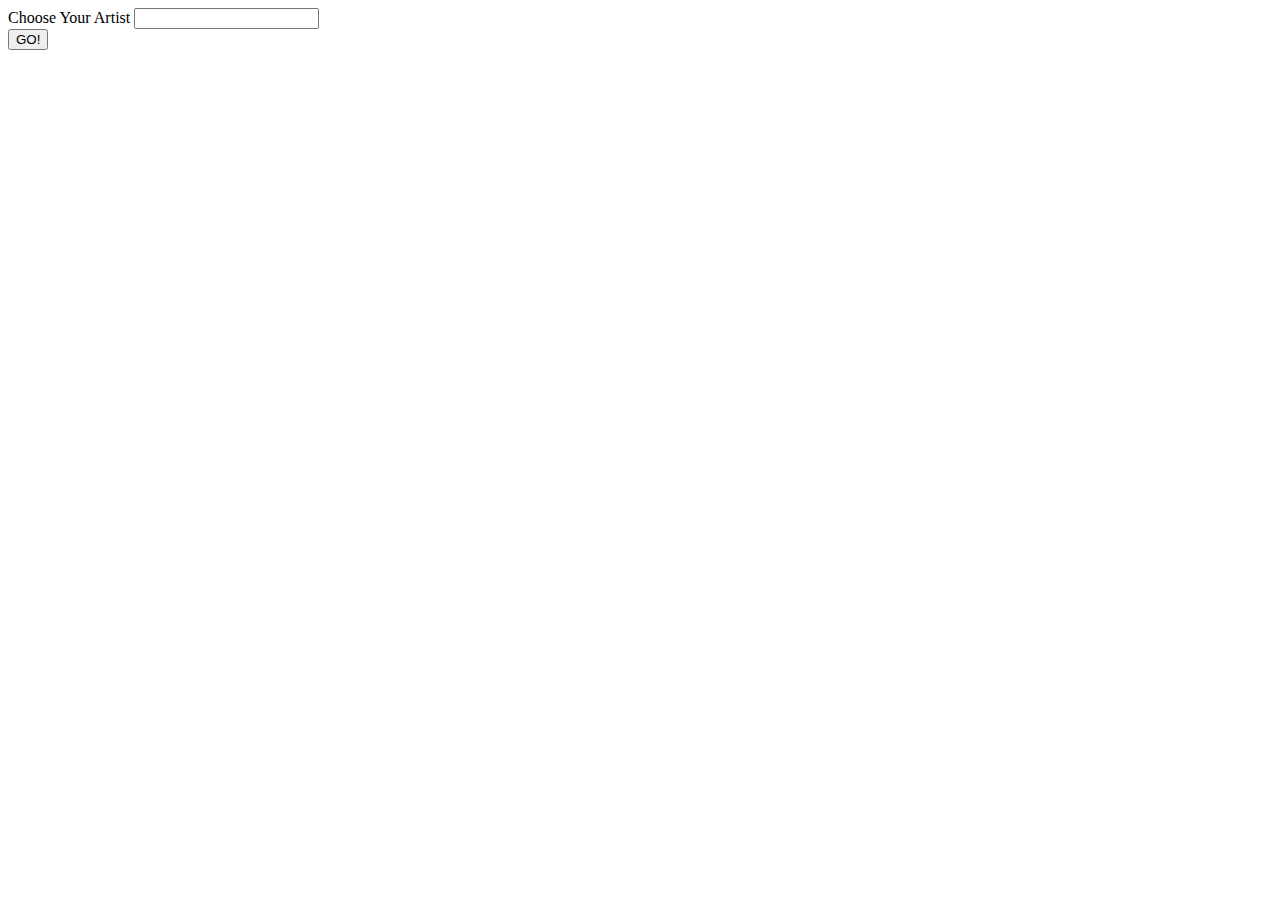
<file: assets/js/spotify_example.html>
<!DOCTYPE html>
<html lang="en">

<head>
  <meta charset="utf-8">
  <title>Spotify Player</title>
</head>

<body>

  <!-- Artist Select Box -->
  <form id="artist-form">

    <!-- Label for Text Box -->
    <label for="artist-input">Choose Your Artist</label>

    <!-- Text Input Box -->
    <input type="text" id="artist-input"><br>

    <!-- Submit Button -->
    <input id="select-artist" type="submit" value="GO!">
  </form>

  <!-- Spotify Player Goes Here -->
  <div id="player-div"></div>

</body>

<script src="http://code.jquery.com/jquery-2.1.3.min.js"></script>
<script>
  function getArtistTrack(artist) {

   

    // Running an initial search to identify the artist's unique Spotify id
    var queryURL = "https://api.spotify.com/v1/search?q=" + artist + "&type=artist";
    $.ajax({
      url: queryURL,
      method: "GET"
    }).done(function(response) {

      // Printing the entire object to console
      console.log(response);

      // Printing the artist id from the Spotify object to console
      var artistID = response.artists.items[0].id;

      // Building a SECOND URL to query another Spotify endpoint (this one for the tracks)
      var queryURLTracks = "https://api.spotify.com/v1/artists/" + artistID + "/top-tracks?country=US";

      // Running a second AJAX call to get the tracks associated with that Spotify id
      $.ajax({
        url: queryURLTracks,
        method: "GET"
      }).done(function(trackResponse) {

        // Logging the tracks
        console.log(trackResponse);

        // Building a Spotify player playing the top song associated with the artist
        // (NOTE YOU NEED TO BE LOGGED INTO SPOTIFY)
        var player = "<iframe src='https://embed.spotify.com/?uri=spotify:track:" +
          trackResponse.tracks[0].id +
          "' frameborder='0' allowtransparency='true'></iframe>";

        // Appending the new player into the HTML
        $("#player-div").append(player);
      });
    });
  }

  // Event handler for user clicking the select-artist button
  $("#select-artist").on("click", function(event) {
    // Preventing the button from trying to submit the form
    event.preventDefault();
    // Storing the artist name
    var artist = $("#artist-input").val().trim();

    // Running the getArtistTrack (passing in the artist as an argument)
    getArtistTrack(artist);

  });
</script>

</html>
</file>
